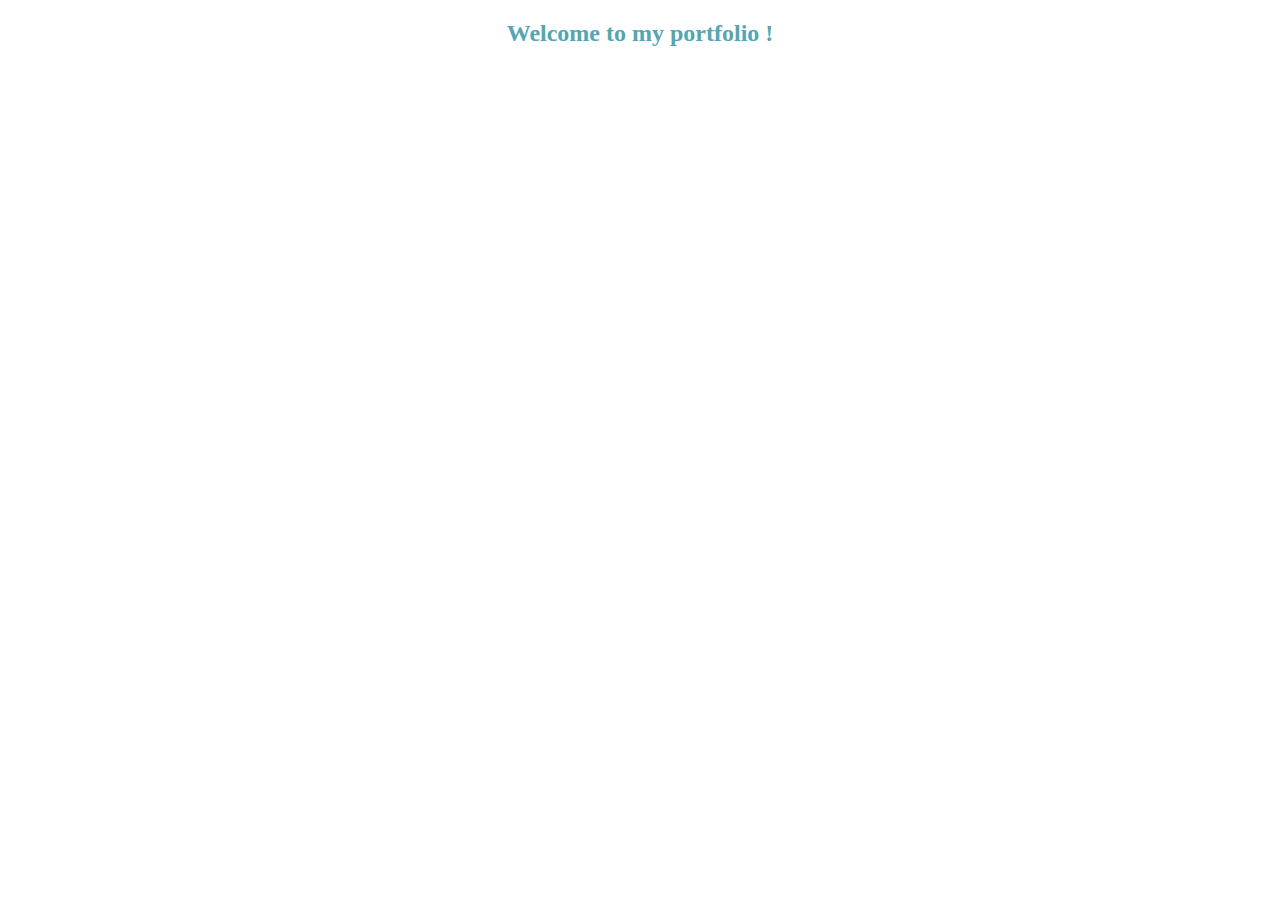
<file: group-926156/stage02/index.html>
<!doctype html>
<html lang="fr">
  <head>
    <meta charset="utf-8" />
    <title>My Portfolio</title>
     <link rel="stylesheet" href="style.css"/>
  </head>
  <body>

      <h2 class="title">Welcome to my portfolio !</h2>       
</body>
</html>
</file>
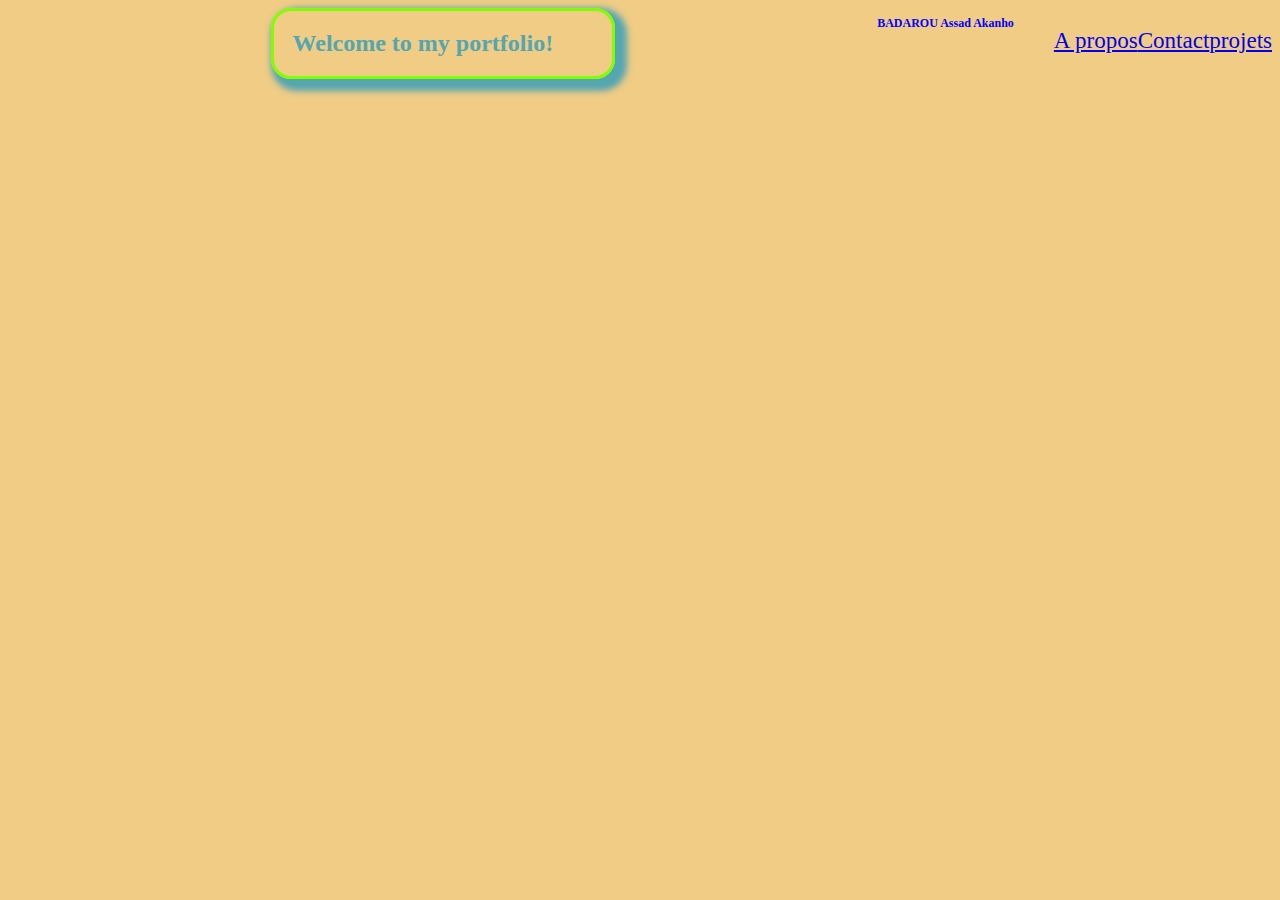
<file: group-926156/stage03/index.html>
<!doctype html>
<html lang="fr">
  <head>
    <meta charset="utf-8" />
    <title>My Portfolio</title>
     <link rel="stylesheet" href="style.css"/>
  </head>
  <body>

    <header>

        <h2 class="title">Welcome to my portfolio!</h2> 
	<h1>  BADAROU Assad Akanho</h1>
        <nav>
            <ul>
                <li> <a href="à propos.html" target="_blank"> A propos</a></li>
                <li> <a href="contact.html" target="_blank"> Contact</a></li>
                <li> <a href="index.html" target="_blank"> projets</a></li>

            </ul>

        </nav>
    </header>

<!-- <p>I'm not displayed because i'm commented.</p> -->
</body>
</html>
</file>
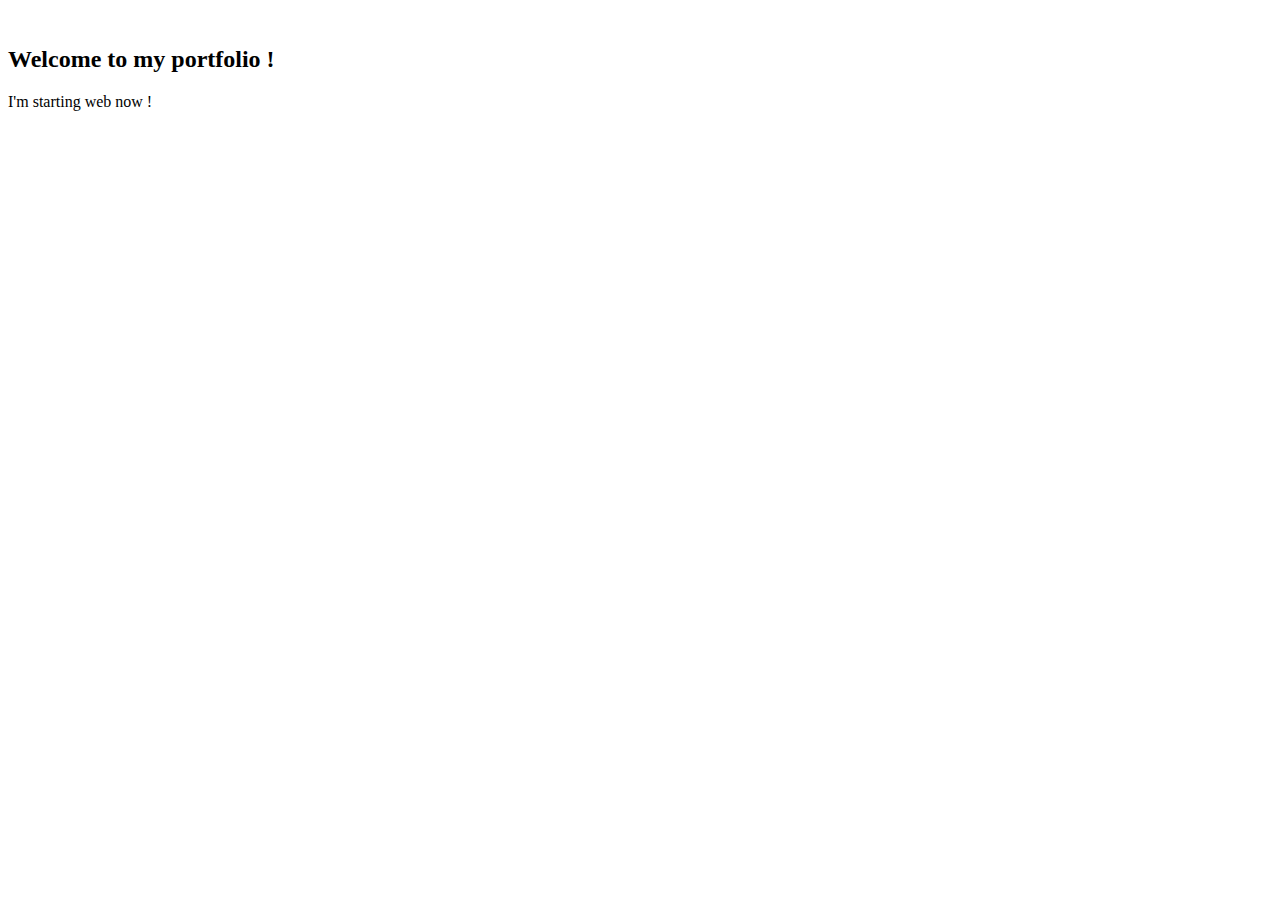
<file: group-926156/jour1/stage1/index.html>
<!doctype html>
<html lang="fr">
  <head> 
    <meta charset="utf-8" />
    <title>My Portfolio</title>
</head>
  <body>

    <header>

        <h2>
            Welcome to my portfolio !
        </h2>
    </header>
<p>I'm starting web now !</p>
<!-- <p>I'm not displayed because i'm commented.</p> -->
</body>
</html>
</file>
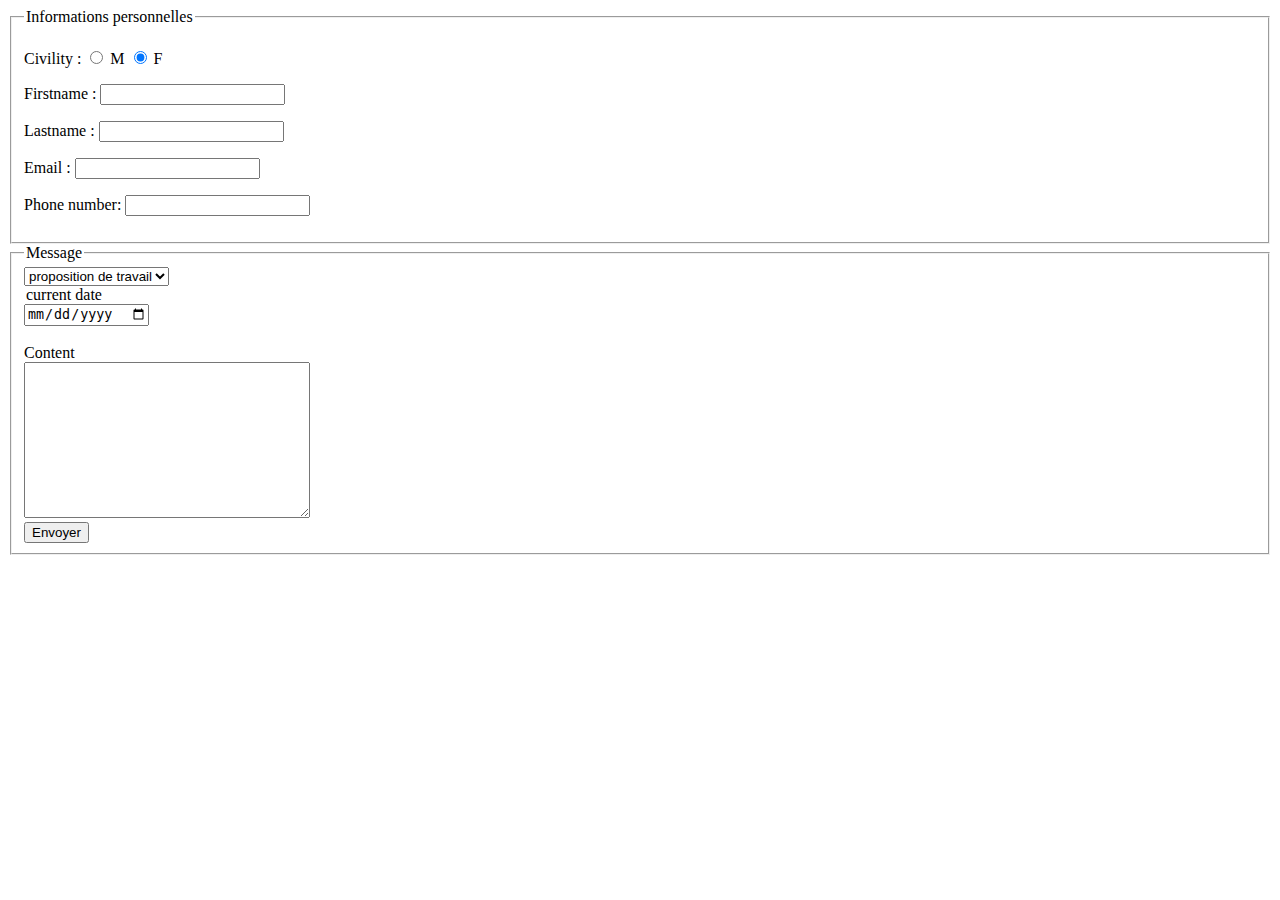
<file: group-926156/stage03/contact.html>
<!DOCTYPE html>
<html lang="fr">

<head>

</head>


<header>

</header>

<body>

    <section>

        <form>

            <fieldset form="Formulaire">
                <legend> Informations personnelles</legend>

                <p> Civility : <input type="radio" id="Monsieur" name="drone" value="Monsieur" checked>
                    <label for="Monsieur">M</label>
                    <input type="radio" id="Madame" name="drone" value="Madame" checked>
                    <label for="Monsieur">F</label>
                </p>
                <p> Firstname :
                    <input type="text" id="Firstname" name="drone" value=" " checked>
                    <label for="Firstname"></label>
                </p>
                <p> Lastname :
                    <input type="text" id="Lastname" name="drone" value=" " checked>
                    <label for="Lastname"></label>
                </p>
                <p> Email :
                    <input type="email" id="Email" name="drone" value=" " checked>
                    <label for="Email"></label>
                </p>
                <p> Phone number:
                    <input type="tel" id="tel" name="drone" value=" " checked>
                    <label for="tel"></label>
                </p>




                <!-- <label for="Monsieur">M</label>
                    <input type="radio" name="Madame"><label for="Madame">F</label> </p> 

                <input type="text" name="Prénom">
                <input type="text" Nom>
                <input type="email" Email>
                <input type="tel" Numéro de téléphone>
                -->
            </fieldset>

            <fieldset form="Formulaire">
                <legend>Message</legend>
                <diV>
                    <select name="Subject">
                        <option value="proposition de travail">proposition de travail</option>
                        <option value="juste dire bonjour">juste dire bonjour</option>
                        <option value="rendez-vous">rendez-vous</option>
                    </select>
                </diV>

                <div>
                    <legend>current date</legend>
                    <label for=""></label>
                    <input type="date" current date>
                </div> </br>

                <div>
                    <label for="A propos de vous">Content

                    </label></br>
                    <textarea name="Content" rows="10" cols="33"></textarea>
                </div>
                <div>
                    <button type="submit">Envoyer</button>
                </div>

            </fieldset>


        </form>

    </section>
    


</body>




</html>
</file>
<file: group-926156/stage02/style.css>
.title
{ 
  text-align: center;
  color: #54a6b1 ;
}
</file>
<file: group-926156/stage03/style.css>
h2 {
  text-align: center #54a6b1;
  text-align: left;
  border: chartreuse solid;
  text-align: left;
  border-radius: 20px;
 
  box-shadow: 6px 6px 6px 6px;
  min-width: 300px;
  width: 200px;
  text-align: justify;
  margin: auto;
  padding: 1.5%;
  display: flex;
}
.title
{ 
  text-align: center;
  color: #54a6b1 ;
}
header>h1 {
  text-align: left;
  color: blue;
  font-size: 75%;
}

nav>ul>li {
  display: flex;
  text-align: right;
  text-decoration: none;
  list-style-type: none;
  color: rgb(255, 113, 19);
  font-size: 1.2em;
}

body {
  background-color: #f0cc85;
}

flexbox {
  nav-left: auto;
}

nav>ul {
  display: flex;
  text-align: right;
  text-decoration: none;
  list-style-type: none;
  color: rgb(255, 113, 19);
  font-size: 1.2em;
}


header {
  justify-content: space-between;
  display: flex;
}
</file>
